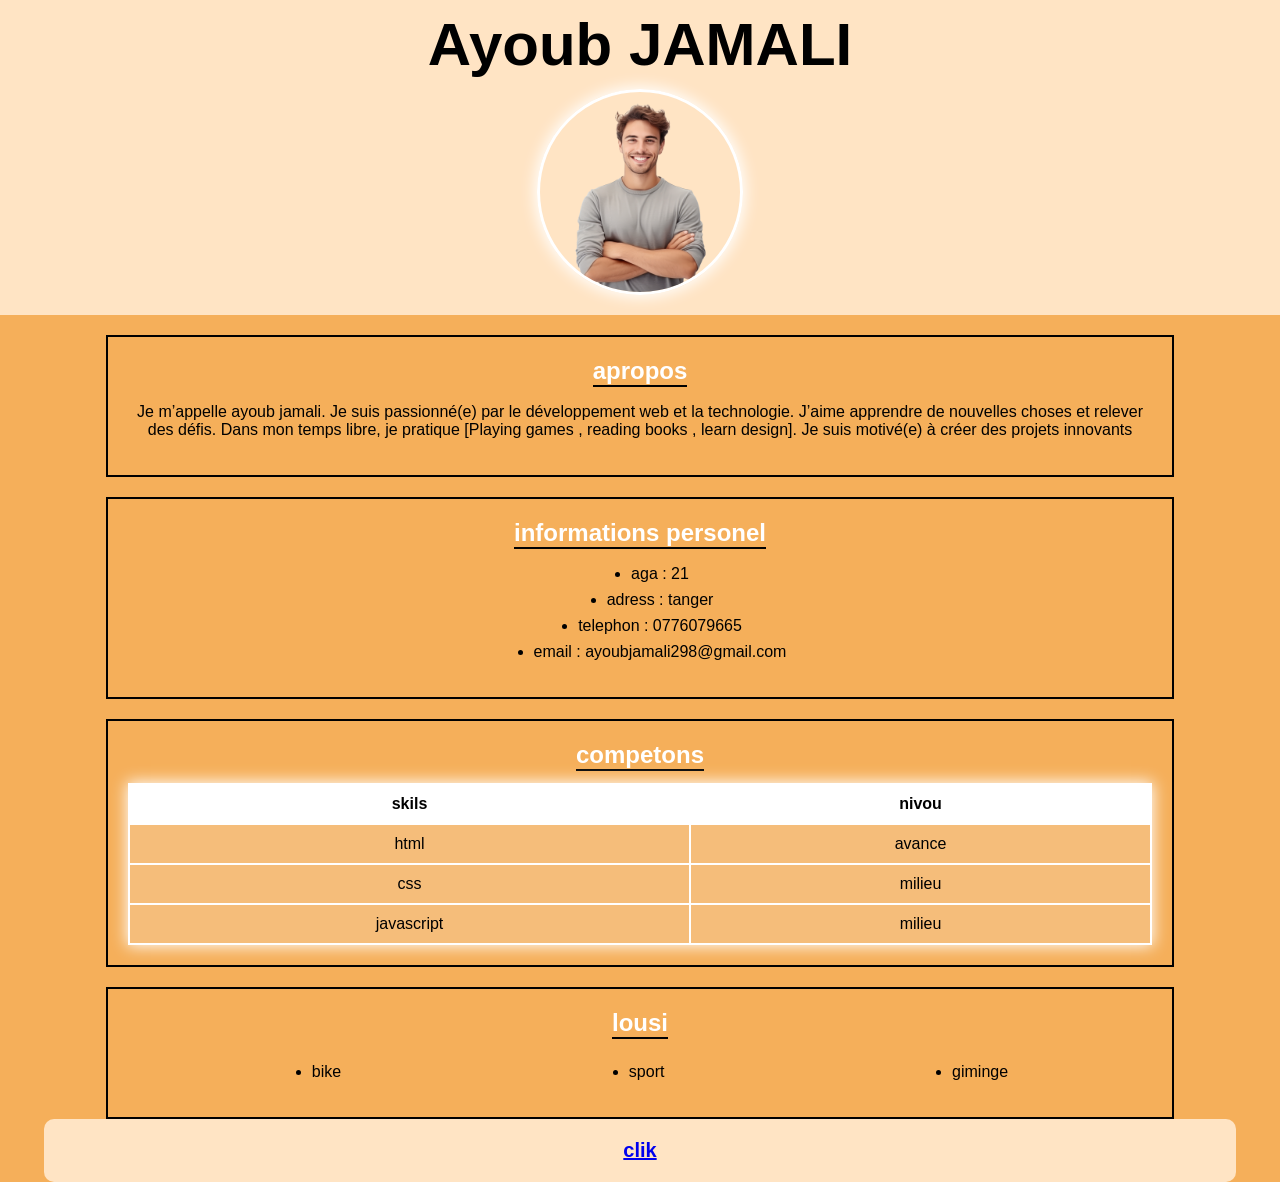
<file: Prototype  Maquette stylisée d’une page d’accueil5/index.html>
<!DOCTYPE html>
<html lang="en">
<head>
    <meta charset="UTF-8">
    <meta name="viewport" content="width=device-width, initial-scale=1.0">
    <title>test</title>
    <link rel="stylesheet" href="style.css">
</head>
<body>

    <header> 

    <h1>Ayoub JAMALI</h1>
    <img src="pro.png" alt="sans" >

    </header>

    <section id="apropos" class="nav">
        <h2>apropos</h2>
        <p>Je m’appelle ayoub jamali. Je suis passionné(e) par le développement web et la technologie. J’aime apprendre de nouvelles choses et relever des défis. Dans mon temps libre, je pratique [Playing games , reading books , learn design]. Je suis motivé(e) à créer des projets innovants </p>
    </section>
<section class="mon">
    <h2>informations personel</h2>
    <ul>
        <li>aga : 21</li>
        <li>adress : tanger</li>
        <li>telephon : 0776079665</li>
        <li>email : ayoubjamali298@gmail.com</li>
    </ul>
</section>
<section class="sh">
    <h2>competons</h2>
    <table class="sn" >
    <tr>
        <th>skils</th>
        <th>nivou</th>
    </tr>
    <tr>
        <td>html</td>
        <td>avance</td>
    </tr>
      <tr>
        <td>css</td>
        <td>milieu</td>
      </tr>
    <tr>
        <td>javascript</td>
        <td>milieu</td>
    </tr>
   

    </table>
</section>

<section class="dx">
    <h2>lousi</h2>
    <ul>
        <li>bike</li>
        <li>sport</li>
        <li>giminge</li>
    </ul>
</section>
<footer>
    <a href="https://github.com/ayoubjamali298-stack">clik</a>
</footer>

</body>
</html>
</file>
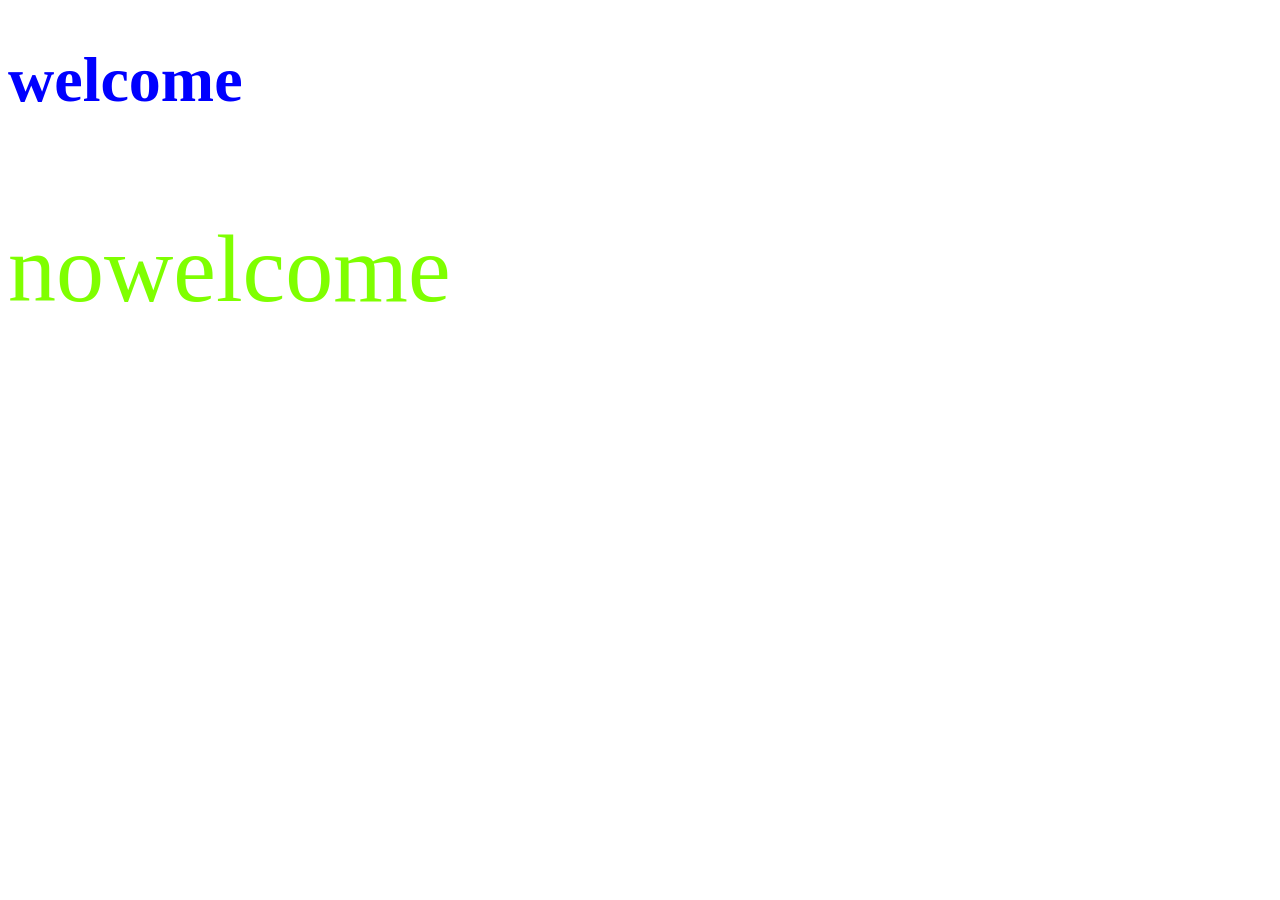
<file: les chapitr/chapitr1/index.html>
<!DOCTYPE html>
<html lang="fr">
<head>
    <meta charset="UTF-8">
    <meta name="viewport" content="width=device-width, initial-scale=1.0">
    <title>Document</title>
    <link rel="stylesheet" href="test.css">
</head>
<body>
<h1 class="ayoubjamali">welcome</h1>
<p id="ayoubphone"> nowelcome</p>

</body>
</html>
</file>
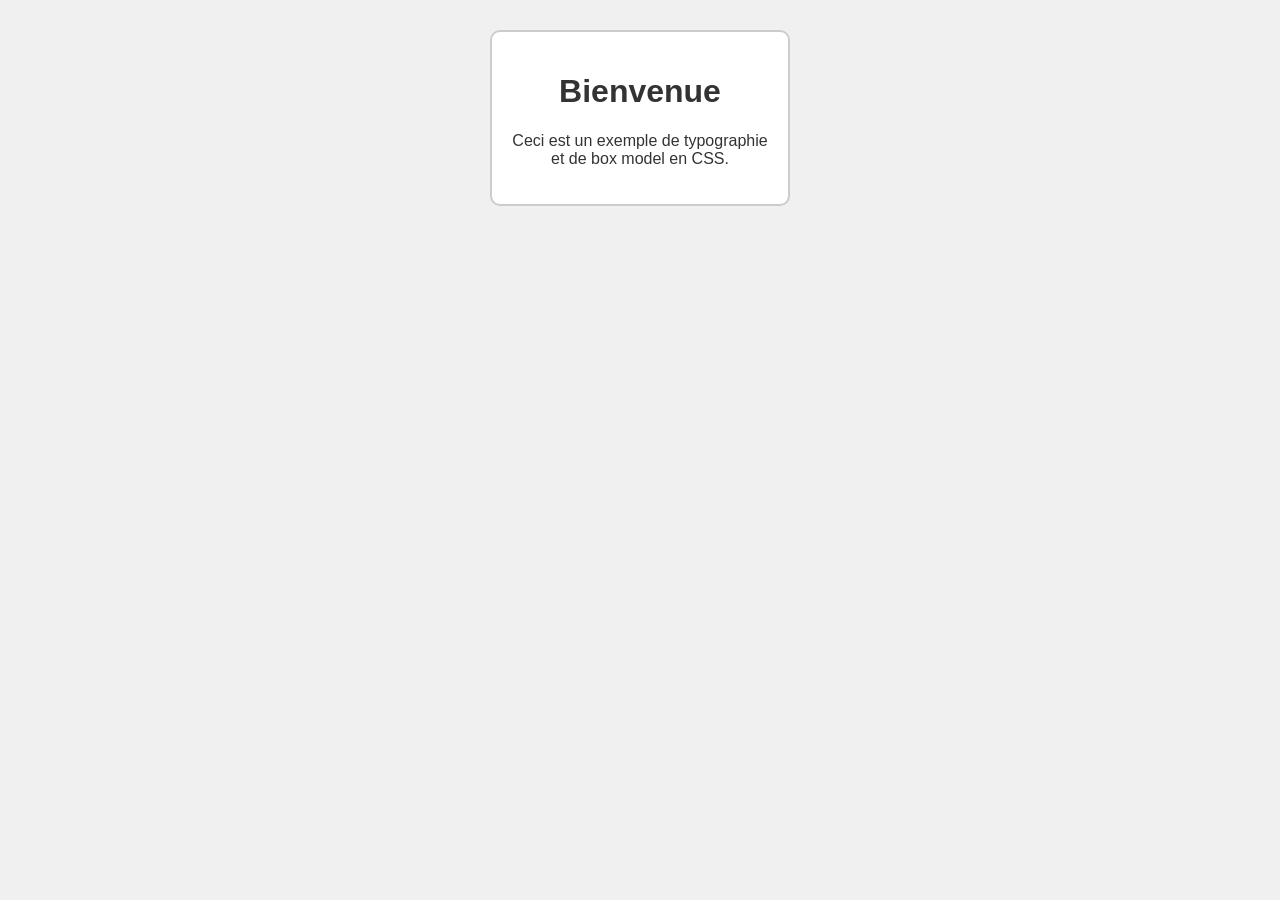
<file: les chapitr/chapitr2/index.html>
<!DOCTYPE html>
<html lang="fr">
  <head>
    <meta charset="UTF-8">
    <meta name="viewport" content="width=device-width, initial-scale=1.0">
    <title>Typographie et Box Model</title>
    <link rel="stylesheet" href="index.css">
  </head>
  <body>
    <div class="container">
      <h1>Bienvenue</h1>
      <p>Ceci est un exemple de typographie et de box model en CSS.</p>
    </div>
  </body>
</html>
</file>
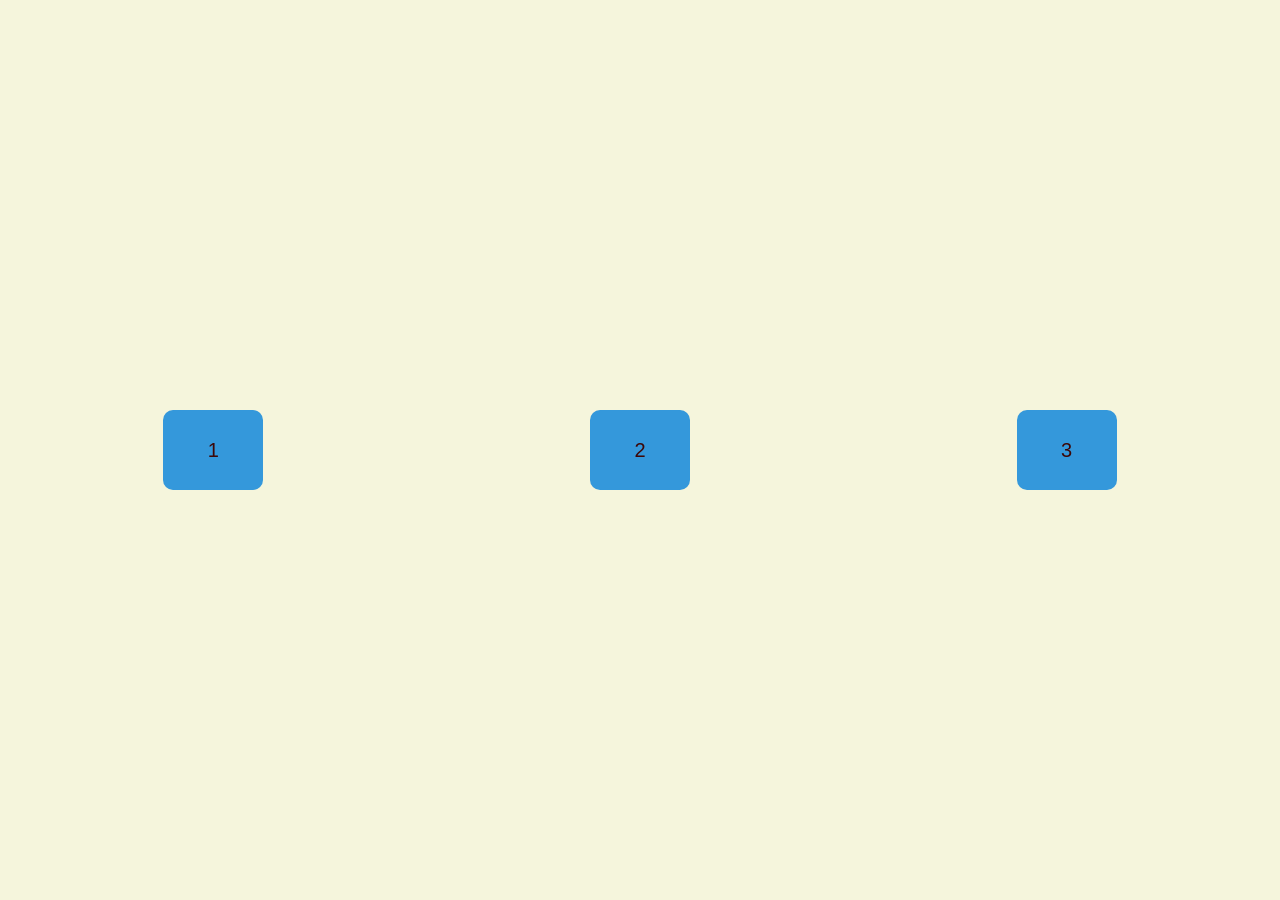
<file: les chapitr/chapitre3/index.html>
<!DOCTYPE html>
<html lang="fr">
  <head>
    <meta charset="UTF-8">
    <meta name="viewport" content="width=device-width, initial-scale=1.0">
    <title>Exemple Flexbox</title>
    <link rel="stylesheet" href="stayl.css">
  </head>
  <body>
    <div class="container">
      <div class="box">1</div>
      <div class="box">2</div>
      <div class="box">3</div>
    </div>
  </body>
</html>
</file>
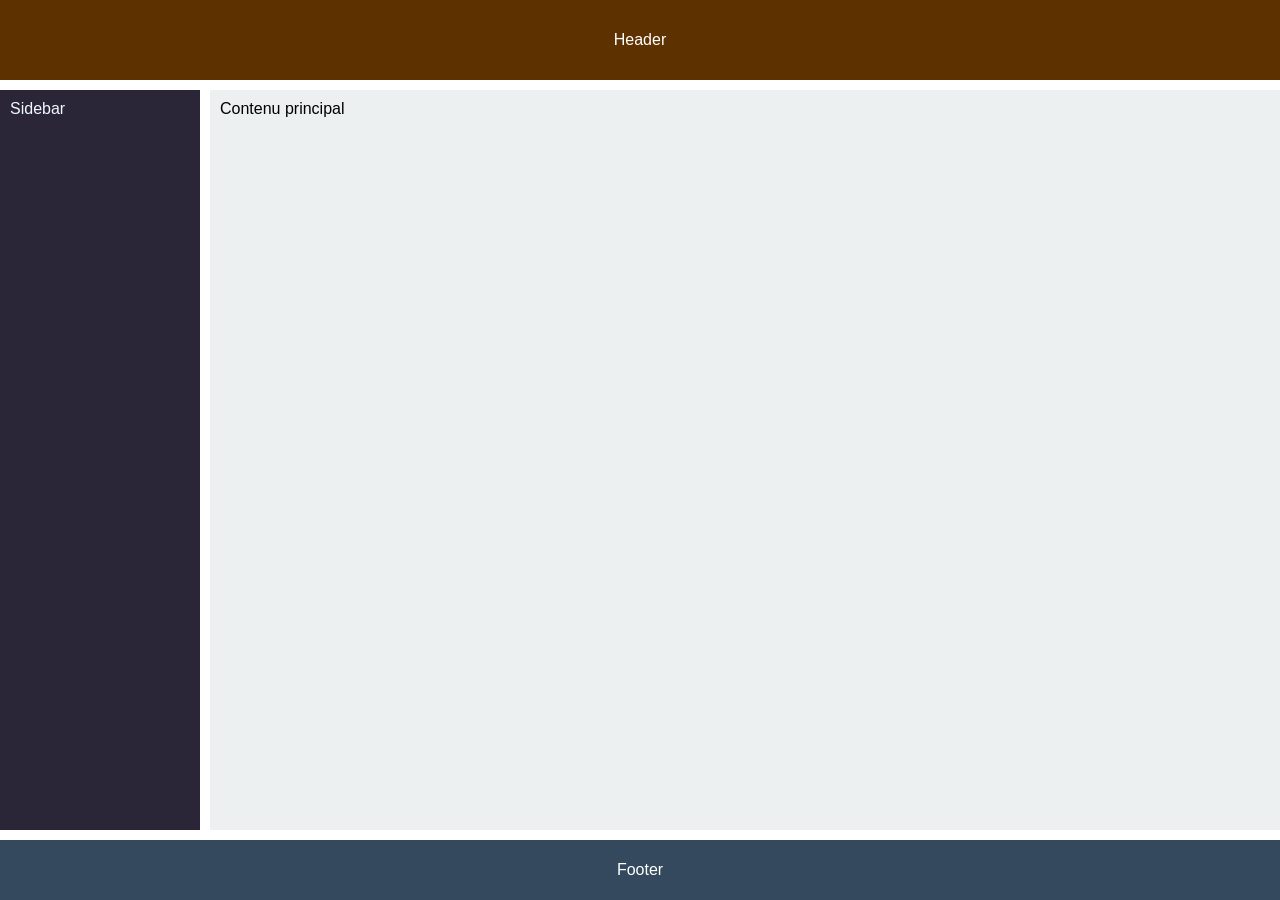
<file: les chapitr/chapitre4/index.html>
<!DOCTYPE html>
<html lang="fr">
  <head>
    <meta charset="UTF-8">
    <meta name="viewport" content="width=device-width, initial-scale=1.0">
    <title>Exemple Grid Layout</title>
    <link rel="stylesheet" href="style.css">
  </head>
  <body>
    <div class="container">
      <header class="header">Header</header>
      <aside class="sidebar">Sidebar</aside>
      <main class="content">Contenu principal</main>
      <footer class="footer">Footer</footer>
    </div>
  </body>
</html>
</file>
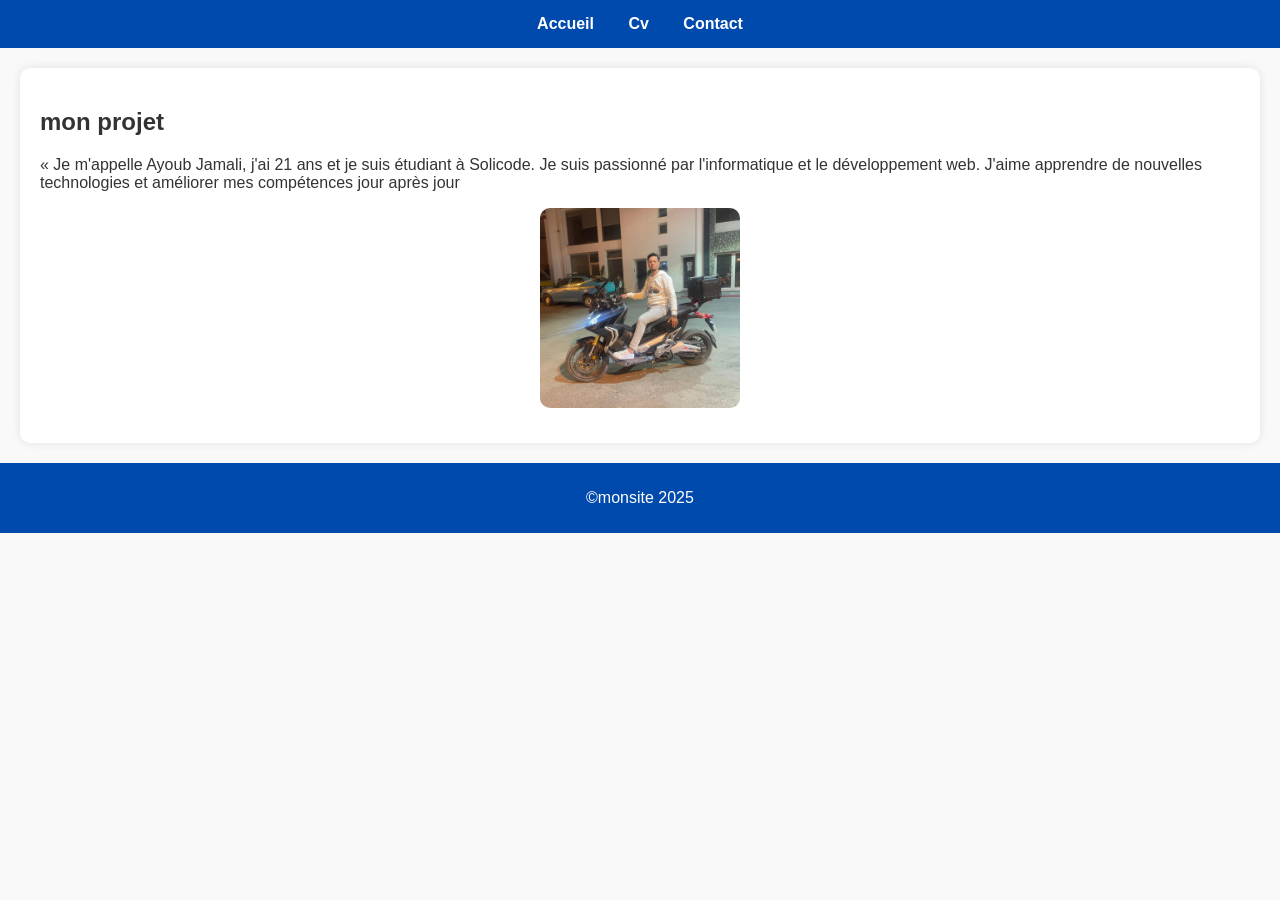
<file: Réalisation2/Rilisations_html/index.html>
<!DOCTYPE html>
<html lang="en">
<head>
    <meta charset="UTF-8">
    <meta name="viewport" content="width=device-width, initial-scale=1.0">
    <title>accueil</title>
    <link rel="stylesheet" href="sty.css">
</head>
<body>
    <header>
        <nav>
            <a href="index.html">Accueil</a>
            <a href="cv.html">Cv</a>
            <a href="contact.html">Contact</a>
        </nav>
    </header>
    <section>
        <h1>mon projet</h1>

        <p>« Je m'appelle Ayoub Jamali, j'ai 21 ans et je suis étudiant à Solicode.
            Je suis passionné par l'informatique et le développement web.
            J'aime apprendre de nouvelles technologies et améliorer mes compétences jour après jour
        </p>
        <img src="portfolio_1.jpg" alt="programmations">


    </section>
    <footer>
        <p>&copy;monsite 2025 </p>
      </footer>
</body>
</html>
</file>
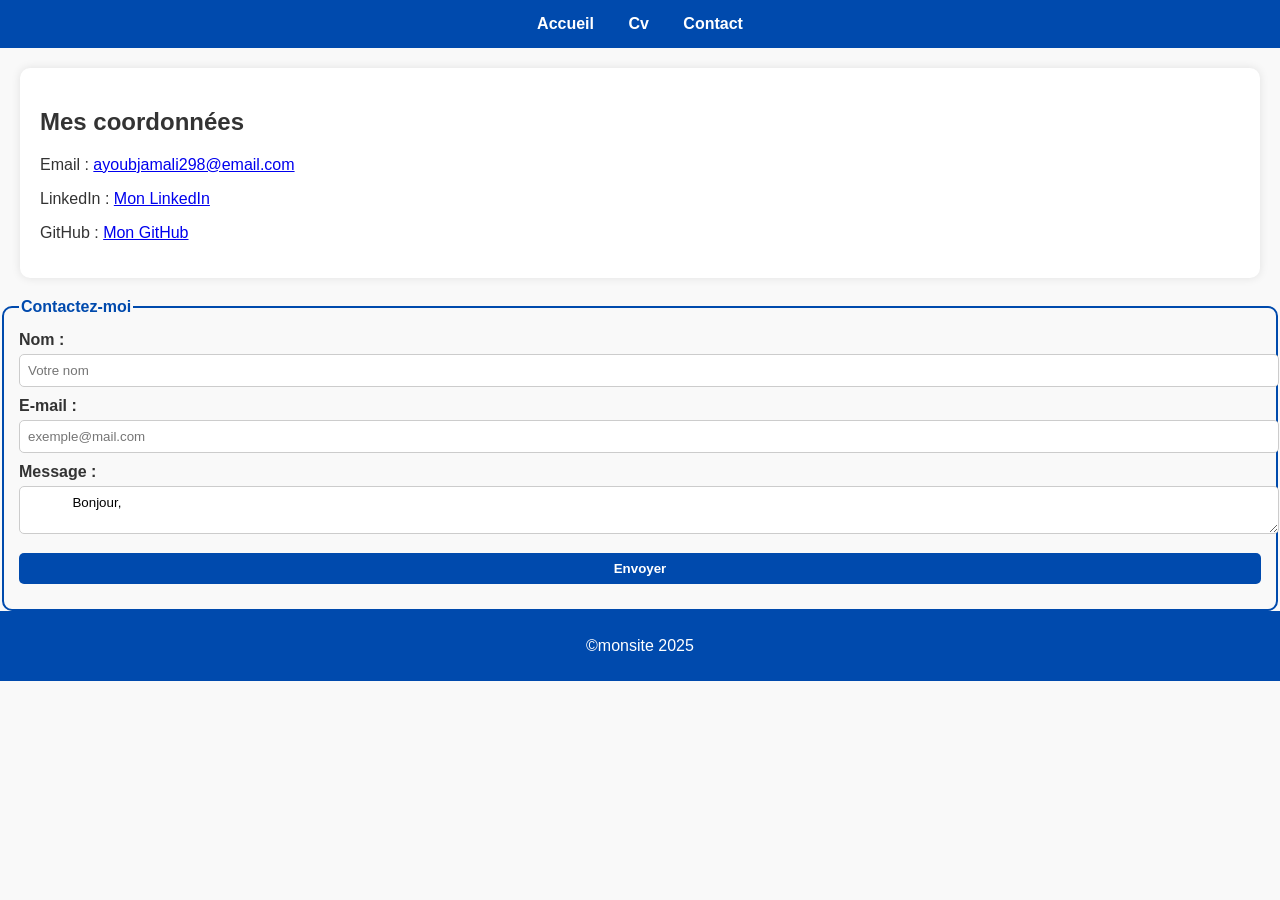
<file: Réalisation2/Rilisations_html/contact.html>
<!DOCTYPE html>
<html lang="en">
<head>
    <meta charset="UTF-8">
    <meta name="viewport" content="width=device-width, initial-scale=1.0">
    <title>monsite</title>
    <link rel="stylesheet" href="sty.css">
</head>
<body>

    <header>
        <nav>
            <a href="index.html">Accueil</a>
            <a href="cv.html">Cv</a>
            <a href="contact.html">Contact</a>
        </nav>
    </header>
    <!DOCTYPE html>

    <section>
      <h2>Mes coordonnées</h2>
      <p>
        Email :
        <a href="mailto:ayoubjamali298:@email.com"
        >ayoubjamali298@email.com</a
        >
      </p>
      <p>
        LinkedIn :
        <a href="https://www.linkedin.com" target="_blank">Mon LinkedIn</a>
      </p>
      <p>
        GitHub :
        <a href="https://github.com/ayoubjamali298-stack" target="_blank">Mon GitHub</a>
      </p>
    </section>

    <form action="#" method="post">
      <fieldset>
        <legend>Contactez-moi</legend>
        <label for="nom">Nom :</label><br>
        <input type="text" id="nom" name="nom" placeholder="Votre nom" required/><br>
        <label for="email">E-mail :</label><br>
        <input
          type="email"
          id="email"
          name="email"
          placeholder="exemple@mail.com"
          required
        />
        <br />
        <label for="message">Message : </label>
        <br />
        <textarea name="message" id="message"required>
            Bonjour, 
        </textarea>
        <br />
        <button type="submit">Envoyer</button>
      </fieldset>
    </form>
    <footer>
      <p>&copy;monsite 2025 </p>
    </footer>
  </body>

</body>
</html>
</file>
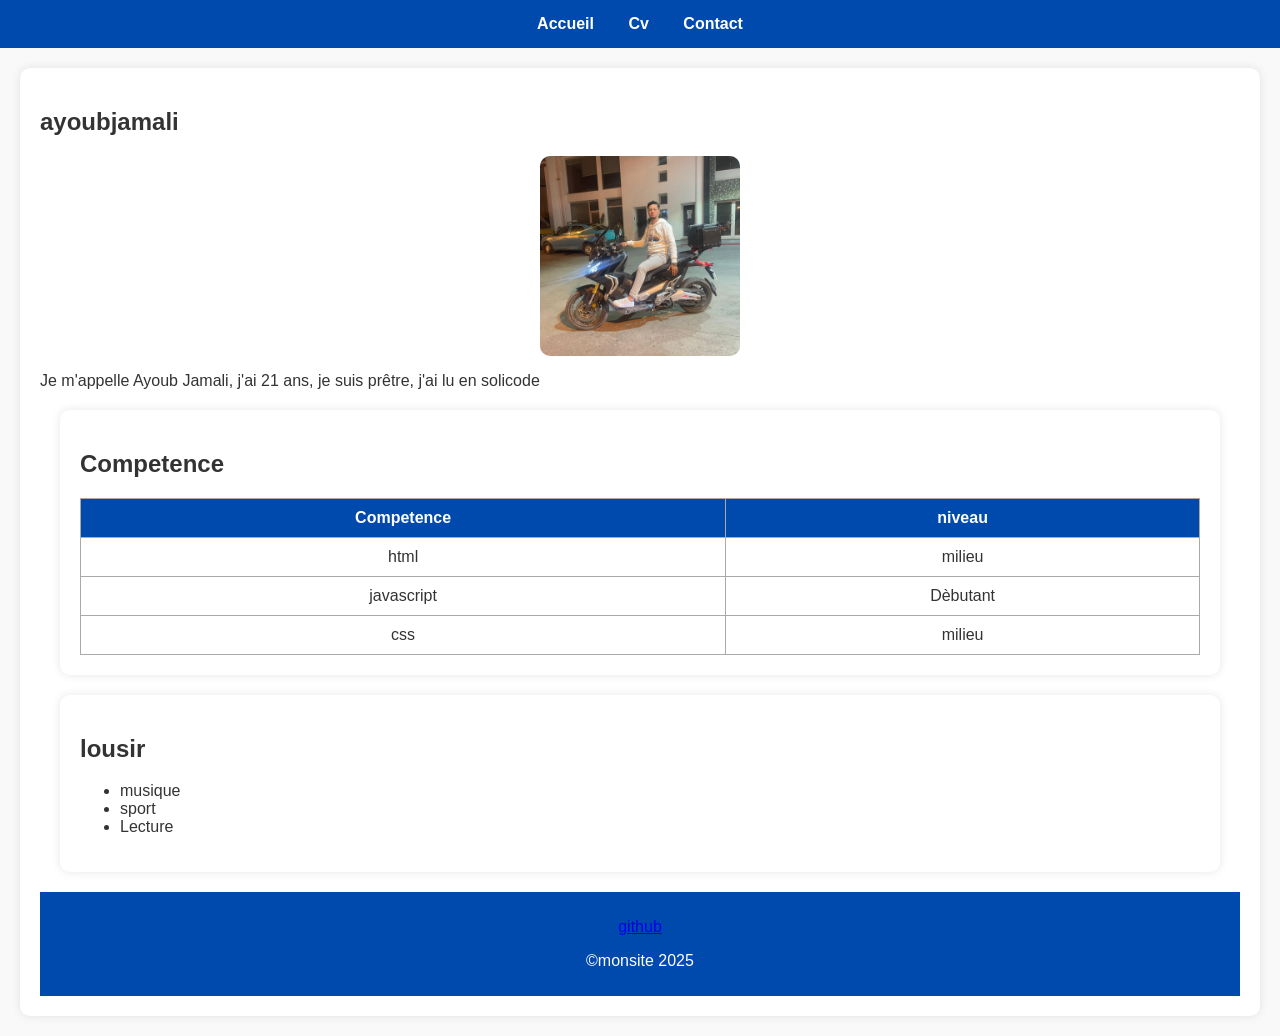
<file: Réalisation2/Rilisations_html/cv.html>
<!DOCTYPE html>
<html lang="en">
<head>
    <meta charset="UTF-8">
    <meta name="viewport" content="width=device-width, initial-scale=1.0">
    <title>monsite</title>
    <link rel="stylesheet" href="sty.css">

</head>
<body>
    <header>
        <nav>
            <a href="index.html">Accueil</a>
            <a href="cv.html">Cv</a>
            <a href="contact.html">Contact</a>
        </nav>
    </header>
    <section>
        <h1>ayoubjamali</h1>
        <img src="portfolio_1.jpg" alt="">
        <p>Je m'appelle Ayoub Jamali, j'ai 21 ans, je suis prêtre, j'ai lu en solicode</p>

 <section>
    <h2>Competence</h2>
<div class="table-">
      
    <table>
       
     <thead>
        <tr>
            <th>Competence</th>
            <th>niveau</th>
        </tr>
     </thead>
       

      <tbody>
        <tr>
            <td>html</td>
            <td>milieu</td>
        </tr>
        <tr>
            <td>javascript</td>
            <td>Dèbutant</td>

        </tr>
        <tr>
            <td>css</td>
            <td>milieu</td>
        </tr>

      </tbody>
</table>

</div>

</section>
        


        





    </table>
    <section>
        <h2>lousir</h2>

        <ul>
            <li>musique</li>
            <li>sport</li>
            <li>Lecture</li>  
        </ul>
    </section>

    <footer>
        <p><a href="https://github.com/ayoubjamali298-stack">github</a></p>
        <p>&copy;monsite 2025 </p>
    </footer>
    
     
   
</body>
</html>
</file>
<file: Prototype  Maquette stylisée d’une page d’accueil5/style.css>
body{
    background-color: rgb( 245, 175, 90);
    margin: 0;
    padding: 0;
    font-family: Arial, Helvetica, sans-serif;
}

header h1{
    color: black;
    font-family: 'Segoe UI', Tahoma, Geneva, Verdana, sans-serif;
    margin: auto;
    padding: 10px;
    font-size: 60px;a
} 



header{
    width: 100%;
    background-color: bisque;
    display: flex;
    align-items: center;
    flex-direction: column;
    padding-bottom: 20px;
    text-align: center;
}
header img{
    height: 200px;
    text-align: center;
    border: 3px solid rgb(255, 255, 255) ;
    border-radius: 50%;
    box-shadow: 0px 0px 15px 2px white   ;
}

section{
    width: 80%;
    border: 2px solid ;
    text-align: center;
    margin: auto;
    margin-top: 20px;
    padding: 20px;
    
}
section h2{
    color: white;
    border-bottom: 2px solid black;
    width: fit-content;
    margin: auto;
}


table{
    width: 100%;
    border-collapse: collapse;
    background-color: rgb(245, 189, 122);
    margin-top: 11.5px;
    box-shadow: 0 0 15px 1px white;
}
li{
    width: fit-content;
    margin: auto;
    margin-top:0.5rem  ;
}

th ,td{
    border: 2px solid rgb(255, 255, 255);
    padding: 10px;

}
th{
    background-color: white;
    font-family: 'Times New Roman', Times, serif 60px;
}
.dx ul{
    font-family: 'Segoe UI', Tahoma, Geneva, Verdana, sans-serif;
    display: flex;
}

footer{
    background-color: bisque;
    width: 90%;
    margin: auto;
    border-radius: 10px;
    padding: 20px;
    text-align: center;font-size: 20px;
    font-weight: 700;
   

    
}






















@media(max-width:768px) {
main {
grid-template-columns: 1fr;
}
}
</file>
<file: les chapitr/chapitr1/test.css>
.ayoubjamali
{
    color: blue;
    font-size: 4rem;
}
#ayoubphone{
    color: chartreuse;
    font-size: 6rem;
}
</file>
<file: les chapitr/chapitr2/index.css>
body {
    font-family: Arial, sans-serif;
    background-color: #f0f0f0;
  }
  
  .container {
    background-color: white;
    color: #333;
    width: 300px;
    padding: 20px;
    margin: 30px auto;
    border: 2px solid #ccc;
    border-radius: 10px;
    box-sizing: border-box;
    text-align: center;
  }
</file>
<file: les chapitr/chapitre3/stayl.css>
body {
    font-family: Arial, sans-serif;
    margin: 0;
    padding: 0;
  }
  
  .container {
    display: flex;
    justify-content: space-around;
    align-items: center;
    height: 100vh;
    background-color: beige;
  }
  
  .box {
    width:  100px;
    height: 80px;
    background-color: #3498db;
    color: rgb(60, 7, 7);
    display: flex;
    align-items: center;
    justify-content: center;
    border-radius: 10px;
    font-size: 20px;
    
  }
</file>
<file: les chapitr/chapitre4/style.css>
body {
    margin: 0;
    font-family: Arial, sans-serif;
  }
  
  .container {
    display: grid;
    grid-template-columns: 200px 1fr; 
    grid-template-rows: 80px 1fr 60px; 
    gap: 10px;
    height: 100vh;
  }
    
  .header {
    grid-column: 1 / 3; 
    background: #5e3100;
    color: white;
    text-align: center;
    line-height: 80px;
  }
  
  .sidebar {
    background: #2a2638;
    padding: 10px;
    color: aliceblue;
  }
  
  .content {
    background: #ecf0f1;
    padding: 10px;
  }
  
  .footer {
    grid-column: 1 / 3;
    background: #34495e;
    color: white;
    text-align: center;
    line-height: 60px;
  }
</file>
<file: Réalisation2/Rilisations_html/sty.css>
body {
    font-family: "Cairo", sans-serif;
    background-color: #f9f9f9;
    margin: 0;
    padding: 0;
    /* direction: rtl;
    text-align: right; */
    color: #333;
  }
  

  header {
    background-color: #004aad;
    color: white;
    padding: 15px 0;
    text-align: center;
  }
  
  nav a {
    color: white;
    text-decoration: none;
    margin: 0 15px;
    font-weight: bold;
  }
  
  nav a:hover {
    text-decoration: underline;
  }
  

  section {
    padding: 20px;
    margin: 20px;
    background-color: #fff;
    border-radius: 10px;
    box-shadow: 0 0 10px rgba(0, 0, 0, 0.1);
  }

  img {
    display: block;
    margin: 15px auto;
    border-radius: 10px;
    width: 200px;
    height: 200px;
    object-fit: cover;
    
  }

  table {
    width: 100%;
    border-collapse: collapse;
    margin-top: 15px;
  }
  
  table th,
  table td {
    border: 1px solid #aaa;
    padding: 10px;
    text-align: center;
  }
  
  table th {
    background-color: #004aad;
    color: white;
  }
  
  form {
    margin-top: 20px;
  }
  
  fieldset {
    border: 2px solid #004aad;
    border-radius: 10px;
    padding: 15px;
  }
  
  legend {
    font-weight: bold;
    color: #004aad;
  }
  
  label {
    font-weight: bold;
  }


  
  input,
  textarea,
  button {
    width: 100%;
    padding: 8px;
    margin-top: 5px;
    margin-bottom: 10px;
    border: 1px solid #ccc;
    border-radius: 5px;
    font-family: inherit;
  }
  
  button {
    background-color: #004aad;
    color: white;
    border: none;
    font-weight: bold;
    cursor: pointer;
  }
  
  button:hover {
    background-color: #00337a;
  }
  

  footer {
    text-align: center;
    background-color: #004aad;
    color: white;
    padding: 10px 0;
    position: relative;
    bottom: 0;
    width: 100%;
  }
 
  @media (max-width: 600px) {
    nav a {
      display: block;
      margin: 10px 0;
    }
  
    section {
      margin: 10px;
      padding: 15px;
    }
  
    table th,
    table td {
      font-size: 14px;
    }
  }
</file>
